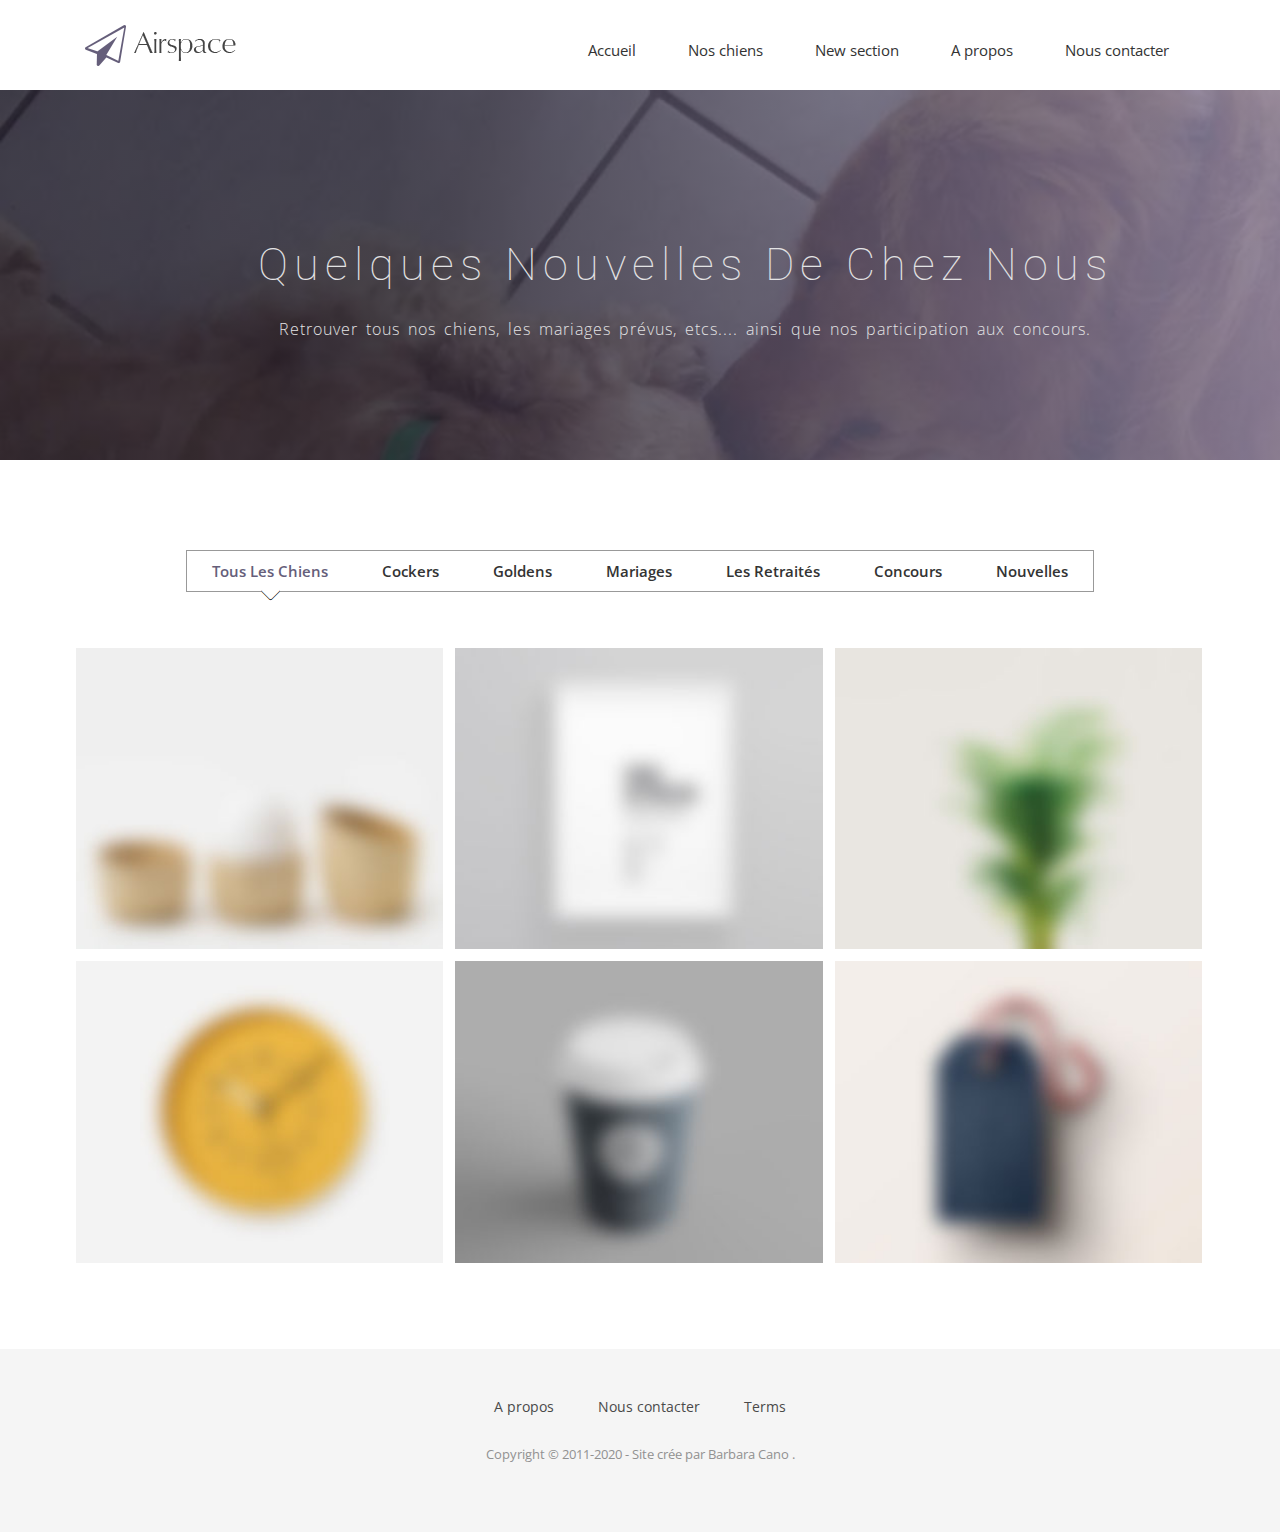
<file: work.html>
<!DOCTYPE html>
<html class="no-js">
  <head>
    <meta charset="utf-8">
    <meta http-equiv="X-UA-Compatible" content="IE=edge">
    <title>La Riviére d'Opale - Cocker et Golden</title>
    <meta name="description" content="">
    <meta name="viewport" content="width=device-width, initial-scale=1">
    <!-- Place favicon.ico and apple-touch-icon.png in the root directory -->
    
    <!-- CSS -->
    <link rel="stylesheet" href="css/owl.carousel.css">
    <link rel="stylesheet" href="css/bootstrap.min.css">
    <link rel="stylesheet" href="css/font-awesome.min.css">
    <link rel="stylesheet" href="css/style.css">
    <link rel="stylesheet" href="css/ionicons.min.css">
    <link rel="stylesheet" href="css/animate.css">
    <link rel="stylesheet" href="css/responsive.css">
    
    <!-- Js -->
    <script src="js/vendor/modernizr-2.6.2.min.js"></script>
    <script src="//ajax.googleapis.com/ajax/libs/jquery/1.10.2/jquery.min.js"></script>
    <script>window.jQuery || document.write('<script src="js/vendor/jquery-1.10.2.min.js"><\/script>')</script>
    <script src="js/bootstrap.min.js"></script>
    <script src="js/owl.carousel.min.js"></script>
    <script src="js/min/waypoints.min.js"></script>
    <script src="js/jquery.counterup.js"></script>
    <script src="js/plugins.js"></script>
    <script src="js/main.js"></script>
  </head>
  <body>

    <!-- Header Start -->
    <header>
      <div class="container">
        <div class="row">
          <div class="col-md-12">
            <!-- header Nav Start -->
            <nav class="navbar navbar-default">
              <div class="container-fluid">
                <!-- Brand and toggle get grouped for better mobile display -->
                <div class="navbar-header">
                  <button type="button" class="navbar-toggle collapsed" data-toggle="collapse" data-target="#bs-example-navbar-collapse-1">
                  <span class="sr-only">Toggle navigation</span>
                  <span class="icon-bar"></span>
                  <span class="icon-bar"></span>
                  <span class="icon-bar"></span>
                  </button>
                  <a class="navbar-brand" href="index.html">
                    <img src="img/logo.png" alt="Logo">
                  </a>
                </div>
                <!-- Collect the nav links, forms, and other content for toggling -->
                <div class="collapse navbar-collapse" id="bs-example-navbar-collapse-1">
                  <ul class="nav navbar-nav navbar-right">
                    <li><a href="index.html">Accueil</a></li>
                    <li><a href="work.html">Nos chiens</a></li>
                    <li><a href="#">New section</a></li>
                    <li><a href="about.html">A propos</a></li>
                    <li><a href="contact.html">Nous contacter</a></li>
                  </li>
                </ul>
                </div><!-- /.navbar-collapse -->
                </div><!-- /.container-fluid -->
              </nav>
            </div>
          </div>
        </div>
        </header><!-- header close -->
    
        <!-- Slider Start -->
    <section id="dog-header">
        <div class="container">
            <div class="row">
                <div class="col-md-12">
                    <div class="block">
                        <h1>Quelques Nouvelles de Chez Nous</h1>
                        <p>Retrouver tous nos chiens, les mariages prévus, etcs.... ainsi que nos participation aux concours. </p>
                    </div>
                </div>
            </div>
        </div>
    </section>
        <!-- Portfolio Start -->
    <section id="portfolio-work">
        <div class="container">
            <div class="row">
              <div class="col-md-12">
                <div class="block">
                  <div class="portfolio-menu">
                    <ul>
                        <li class="filter" data-filter="all">Tous les chiens</li>
                        <li class="filter" data-filter=".Cockers">Cockers</li>
                        <li class="filter" data-filter=".Goldens">Goldens</li>
                        <li class="filter" data-filter=".Mariages">Mariages</li>
                        <li class="filter" data-filter=".Retraites">Les retraités</li>
                        <li class="filter" data-filter=".Concours">Concours</li>
                        <li class="filter" data-filter=".News">Nouvelles</li>
                    </ul>
                  </div>
                  <div class="portfolio-contant">
                    <ul id="portfolio-contant-active">
                        <li class="mix Cockers">
                          <a href="categorie/cocker/nom_cocker/nom_cocker.html">
                            <img src="img/portfolio/work1.jpg" alt="">
                            <div class="overly">
                              <div class="position-center">
                                <h2>NOM COCKER </h2>
                                <p>Race mini description </p>                               
                              </div>
                            </div>
                          </a>
                      </li>
                      <li class="mix Goldens">
                        <a href="categorie/golden/nom_golden/nom_golden.html">
                          <img src="img/portfolio/work2.jpg" alt="">
                          <div class="overly">
                            <div class="position-center">
                              <h2>NOM GOLDEN</h2>
                              <p>Race mini description </p>
                            </div>
                          </div>
                        </a>
                      </li>
                      <li class="mix News">
                        <a href="categorie/news/titre_new/date_titre.html">
                          <img src="img/portfolio/work3.jpg" alt="">
                          <div class="overly">
                            <div class="position-center">
                              <h2>Titre nouvelle</h2>
                              <p>Date mini description </p>
                            </div>
                          </div>
                        </a>
                      </li>
                      <li class="mix Retraites">
                        <a href="categorie/cocker/nom_cocker/nom_cocker.html">
                          <img src="img/portfolio/work4.jpg" alt="">
                          <div class="overly">
                            <div class="position-center">
                              <h2>NOM chien</h2>
                              <p>Race Age mini description </p>
                            </div>
                          </div>
                        </a>
                      </li>
                      <li class="mix Concours">
                        <a href="categorie/concours/nom_concours/date_concours.html">
                          <img src="img/portfolio/work5.jpg" alt="">
                          <div class="overly">
                            <div class="position-center">
                              <h2>Titre concours</h2>
                              <p>Date mini description </p>
                            </div>
                          </div>
                        </a>
                      </li>
                      <li class="mix Mariages">
                        <a href="categorie/mariage/titre_mariage/date_mariage.html">
                          <img src="img/portfolio/work6.jpg" alt="">
                          <div class="overly">
                            <div class="position-center">
                              <h2>Mariage Nom</h2>
                              <p>Date nom parents </p>
                            </div>
                          </div>
                        </a>
                      </li>
                    </ul>
                  </div>
                </div>
              </div>
            </div>
        </div>
    </section>

    <!-- footer Start -->
    <footer>
      <div class="container">
        <div class="row">
          <div class="col-md-12">
            <div class="footer-manu">
              <ul>
                <li><a href="about.html">A propos</a></li>
                <li><a href="contact.html">Nous contacter</a></li>
                <li><a href="term.html">Terms</a></li>
              </ul>
            </div>
            <p>Copyright &copy; 2011-2020 - Site crée par <span>Barbara Cano</span> .</p>
          </div>
        </div>
      </div>
    </footer>  



<script>document.write('<script src="http://' + (location.host || 'localhost').split(':')[0] + ':35729/livereload.js?snipver=1"></' + 'script>')</script>
        
    </body>
</html>
</file>
<file: css/style.css>
@import url(http://fonts.googleapis.com/css?family=Open+Sans:400,300,600);
@import url(http://fonts.googleapis.com/css?family=Roboto:400,100,300,500,700);
@import url(http://fonts.googleapis.com/css?family=Volkhov:400italic);
/* var text-decoration */
/*--
	Common Css
--*/
body {
  font-family: 'Open Sans', sans-serif;
  -webkit-font-smoothing: antialiased;
}
h1,
h2,
h3,
h4,
h5,
h6 {
  font-family: 'Roboto', sans-serif;
}
h2 {
  font-size: 30px;
  font-weight: 400;
}
h3 {
  font-size: 28px;
  font-weight: 300;
}
p {
  font-size: 15px;
  line-height: 28px;
}
ul {
  padding: 0;
  margin: 0;
  list-style: none;
}
a,
a:active,
a:focus,
a:active {
  text-decoration: none !important;
}
.section-title {
  margin-bottom: 70px;
}
.section-title h2 {
  text-transform: uppercase;
  font-size: 28px;
  font-weight: 600;
}
.section-title p {
  font-family: 'Volkhov', serif;
  font-style: italic;
  color: #666;
}
/*--
	Header Start 
--*/
header {
  background: #fff;
  padding: 20px 0;
}
header .navbar {
  margin-bottom: 0px;
  border: 0px;
}
header .navbar-brand {
  padding-top: 5px;
}
header .navbar-default {
  background: none;
  border: 0px;
}
header .navbar-default .navbar-nav {
  padding-top: 10px;
}
header .navbar-default .navbar-nav li a {
  color: #333333;
  padding: 10px 26px;
  font-size: 15px;
}
font header .navbar-default .navbar-nav li a:hover {
  color: #000;
}
/*---------------------------------------------
					Index Start 
-----------------------------------------------*/
/*--
	Slider Start 
--*/
#slider {
  background: url("../img/slider-bg.jpg") no-repeat;
  background-size: cover;
  background-attachment: fixed;
  background-position: 10% 0%;
  padding: 200px 0 280px 0;
  position: relative;
}
#slider:before {
  content: "";
  position: absolute;
  left: 0;
  top: 0;
  bottom: 0;
  right: 0;
  width: 100%;
  height: 100%;
  background: linear-gradient(to left, #8b86a3, #322e40);
  opacity: 0.8;
}
#slider .block {
  color: #E3E3E4;
}
#slider .block h1 {
  font-family: 'Roboto', sans-serif;
  font-weight: 100;
  font-size: 45px;
  line-height: 60px;
  letter-spacing: 10px;
  padding-bottom: 45px;
}
#slider .block p {
  font-size: 23px;
  line-height: 40px;
  font-family: 'Roboto', sans-serif;
  font-weight: 300;
  letter-spacing: 3px;
}
/*--
	wrapper Start 
--*/
#intro {
  padding: 30px 0;
}
#intro .block h2 {
  padding-top: 35px;
  line-height: 27px;
  margin: 0;
}
#intro .block p {
  color: #7B7B7B;
  padding-top: 20px;
}
#intro .block img {
  padding-left: 40px;
  width: 100%;
}
#intro .section-title {
  margin-bottom: 0px;
}
#intro .section-title p {
  padding-top: 20px;
}
/*--
	service Start 
--*/
#service {
  text-align: center;
  padding: 30px;
}
#service .service-item {
  padding-bottom: 30px;
}
#service .service-item i {
  font-size: 60px;
  color: #4A4656;
}
#service .service-item h4 {
  padding-top: 20px;
  margin: 0;
  color: #666;
}
#service .service-item p {
  color: #888;
  padding-top: 10px;
  margin: 0;
  font-size: 14px;
  line-height: 1.8;
}
/*--
	call-to-action Start 
--*/
#call-to-action {
  background: url("../img/call-to-action-bg.jpg") no-repeat;
  background-size: cover;
  background-attachment: fixed;
  padding: 70px 0px;
  position: relative;
  text-align: center;
  color: #fff;
}
#call-to-action:before {
  content: "";
  position: absolute;
  left: 0;
  right: 0;
  top: 0;
  bottom: 0;
  width: 100%;
  height: 100%;
  background: #1d192c;
  opacity: 0.8;
}
#call-to-action h2 {
  padding-bottom: 20px;
  line-height: 33px;
  margin: 0;
  font-size: 30px;
}
#call-to-action p {
  font-size: 14px;
  line-height: 1.6;
}
#call-to-action .btn-call-to-action {
  padding: 15px 35px;
  border: none;
  background-color: #fff;
  font-size: 15px;
  color: #333333;
  margin-top: 30px;
}
/*--
	Feature Start 
--*/
#feature {
  background: url("../img/featue-bg.jpg");
  background-position: 50% 94px;
  width: 100%;
  display: block;
  position: relative;
  overflow: visible;
  background-attachment: fixed;
  background-repeat: no-repeat;
  background-position: center center;
  background-color: #fff;
  -webkit-background-size: cover;
  -moz-background-size: cover;
  -o-background-size: cover;
  background-size: cover;
  -webkit-box-sizing: border-box;
  -moz-box-sizing: border-box;
  box-sizing: border-box;
  -webkit-backface-visibility: hidden;
  backface-visibility: hidden;
  padding: 100px 0;
}
#feature h2 {
  font-size: 28px;
  font-weight: 600;
  margin-bottom: 30px;
}
#feature p {
  color: rgb(34, 34, 34);
  margin-bottom: 20px;
}
#feature .btn-view-works {
  background: #655E7A;
  color: #fff;
  padding: 10px 20px;
}
/*--
	content Start 
--*/
#testimonial {
  padding: 100px 0;
}
#testimonial .block h2 {
  line-height: 27px;
  color: #5C5C5C;
  padding-top: 110px;
}
#testimonial .block p {
  padding-top: 50px;
  color: #7B7B7B;
}
#testimonial .counter-box li {
  width: 50%;
  float: left;
  text-align: center;
  margin: 30px 0 30px;
}
#testimonial .counter-box li i {
  font-size: 35px;
}
#testimonial .counter-box li h4 {
  font-size: 30px;
  font-weight: bold;
}
#testimonial .counter-box li span {
  color: #555;
}
#testimonial .testimonial-carousel {
  text-align: center;
  width: 75%;
  border: 1px solid #DEDEDE;
  padding: 24px;
  margin: 0 auto;
}
#testimonial .testimonial-carousel img {
  padding-bottom: 38px;
}
#testimonial .testimonial-carousel p {
  line-height: 28px;
  font-weight: 300;
  padding-bottom: 20px;
}
#testimonial .testimonial-carousel .user img {
  padding-bottom: 0px;
  border-radius: 500px;
}
#testimonial .testimonial-carousel .user p {
  padding-bottom: 0;
  font-size: 12px;
  line-height: 20px;
  color: #353241;
}
#testimonial .testimonial-carousel .user p span {
  display: block;
  color: #353241;
  font-weight: 600;
}
#testimonial .testimonial-carousel .owl-carousel .owl-pagination div {
  border: 1px solid #1D1D1D;
  border-radius: 500px;
  display: inline-block;
  height: 10px;
  margin-right: 15px;
  width: 10px;
}
#testimonial .testimonial-carousel .owl-carousel .owl-pagination div.active {
  background: #5C5C5C;
  font-size: 30px;
  display: inline-block;
  border: 0px;
}
/*--
	features Start 
--*/
#clients-logo-section {
  padding-top: 30px;
  padding-bottom: 30px;
}
#clients-logo-section .clients-logo-img {
  padding: 0px 30px;
}
/*---------------------------------------------
					Work Start 
-----------------------------------------------*/
/*--
	Slider-work Start 
--*/
#global-header {
  background: url("../img/slider-bg2.jpg") no-repeat;
  background-size: cover;
  padding-top: 150px;
  padding-bottom: 107px;
  position: relative;
  background-attachment: fixed;
}
#global-header:before {
  content: "";
  position: absolute;
  left: 0;
  top: 0;
  bottom: 0;
  right: 0;
  width: 100%;
  height: 100%;
  background: linear-gradient(to left, #928dab, #1f1c2c 70%);
  opacity: 0.8;
}
#global-header .block {
  color: #E3E3E4;
  margin: 0 auto;
  padding-left: 90px;
  text-align: center;
}
#global-header .block h1 {
  font-weight: 100;
  font-size: 45px;
  letter-spacing: 6px;
  padding-bottom: 15px;
  margin-top: 0;
  text-transform: capitalize;
}
#global-header .block p {
  font-size: 16px;
  font-weight: 300;
  letter-spacing: 1px;
  word-spacing: 3px;
}
/*--
	portfolio-work Start 
--*/
#portfolio-work {
  overflow: hidden;
  padding: 80px 0;
}
#portfolio-work .block .portfolio-menu {
  padding-bottom: 10px;
  padding-top: 10px;
  text-align: center;
}
#portfolio-work .block .portfolio-menu ul {
  border: 1px solid #999999;
  display: inline-block;
  margin-bottom: 40px;
}
#portfolio-work .block .portfolio-menu ul li {
  display: inline-block;
  padding: 0px 25px;
  cursor: pointer;
  font-size: 15px;
  line-height: 40px;
  font-weight: 600;
  color: #333333;
  text-transform: capitalize;
  position: relative;
}
#portfolio-work .block .portfolio-menu ul .active {
  color: #655E7A;
  position: relative;
}
#portfolio-work .block .portfolio-menu ul .active:before {
  content: "\f0d7";
  position: absolute;
  font-family: 'FontAwesome';
  bottom: -18px;
  font-size: 30px;
  width: 20px;
  left: 0px;
  right: 0px;
  top: 23px;
  margin: 0 auto;
  color: #fff;
  text-shadow: 0 1px 0px rgba(0, 0, 0, 0.9);
  -webkit-transition: all 0.4s ease-in-out;
  -moz-transition: all 0.4s ease-in-out;
  -o-transition: all 0.4s ease-in-out;
  -ms-transition: all 0.4s ease-in-out;
  transition: all 0.4s ease-in-out;
}
#portfolio-work .block .portfolio-menu ul li:hover:before {
  content: "\f0d7";
  position: absolute;
  font-family: 'FontAwesome';
  bottom: -18px;
  font-size: 30px;
  width: 20px;
  left: 0px;
  right: 0px;
  top: 24px;
  margin: 0 auto;
  color: #fff;
  text-shadow: 0 1px 0px rgba(0, 0, 0, 0.9);
  -webkit-transition: all 0.4s ease-in-out;
  -moz-transition: all 0.4s ease-in-out;
  -o-transition: all 0.4s ease-in-out;
  -ms-transition: all 0.4s ease-in-out;
  transition: all 0.4s ease-in-out;
}
#portfolio-work .block .portfolio-contant ul li {
  float: left;
  width: 32.22%;
  overflow: hidden;
  margin: 6px;
  position: relative;
}
#portfolio-work .block .portfolio-contant ul li:hover .overly {
  opacity: 1;
}
#portfolio-work .block .portfolio-contant ul li:hover .position-center {
  position: absolute;
  top: 50%;
  -webkit-transform: translate(0%, -50%);
  -moz-transform: translate(0%, -50%);
  -ms-transform: translate(0%, -50%);
  transform: translate(0%, -50%);
}
#portfolio-work .block .portfolio-contant ul li a {
  display: block;
  color: #fff;
}
#portfolio-work .block .portfolio-contant ul li a h2 {
  font-size: 22px;
  text-transform: uppercase;
  letter-spacing: 1px;
}
#portfolio-work .block .portfolio-contant ul li a p {
  font-size: 15px;
}
#portfolio-work .block .portfolio-contant ul li a span {
  font-style: italic;
  font-size: 13px;
  color: #655E7A;
}
#portfolio-work .block .portfolio-contant ul img {
  width: 100%;
  height: auto;
}
#portfolio-work .block .portfolio-contant .overly {
  position: absolute;
  top: 0;
  bottom: 0;
  right: 0;
  left: 0;
  background: rgba(0, 0, 0, 0.9);
  opacity: 0;
  -webkit-transition: .3s all;
  -o-transition: .3s all;
  transition: .3s all;
  text-align: center;
}
#portfolio-work .block .portfolio-contant .position-center {
  position: absolute;
  top: 50%;
  left: 10%;
  -webkit-transform: translate(0%, 50%);
  -moz-transform: translate(0%, 50%);
  -ms-transform: translate(0%, 50%);
  transform: translate(0%, 50%);
  -webkit-transition: .5s all;
  -o-transition: .5s all;
  transition: .5s all;
}
#portfolio-work .block .mix {
  display: none;
}
/*--
	wrapper-work Start 
--*/
#wrapper-work {
  overflow: hidden;
  padding-top: 100px;
}
#wrapper-work ul li {
  width: 50%;
  float: left;
  position: relative;
}
#wrapper-work ul li img {
  width: 100%;
  height: 100%;
}
#wrapper-work ul li .items-text {
  position: absolute;
  top: 0;
  bottom: 0;
  left: 0;
  right: 0;
  width: 100%;
  height: 100%;
  color: #fff;
  background: rgba(0, 0, 0, 0.6);
  padding-left: 44px;
  padding-top: 140px;
}
#wrapper-work ul li .items-text h2 {
  padding-bottom: 28px;
  padding-top: 75px;
  position: relative;
}
#wrapper-work ul li .items-text h2:before {
  content: "";
  position: absolute;
  left: 0;
  bottom: 0;
  width: 75px;
  height: 3px;
  background: #fff;
}
#wrapper-work ul li .items-text p {
  padding-top: 30px;
  font-size: 16px;
  line-height: 27px;
  font-weight: 300;
  padding-right: 80px;
}
/*--
	features-work Start 
--*/
#features-work {
  padding-top: 50px;
  padding-bottom: 75px;
}
#features-work .block ul li {
  width: 19%;
  text-align: center;
  display: inline-block;
  padding: 40px 0px;
}
/*---------------------------------------------
					Work Close 
-----------------------------------------------*/
/*=============================================*/
/*---------------------------------------------
					 Contact Start 
-----------------------------------------------*/
/*--
	slider-contact Start 
--*/
#slider-contact {
  background: url("../img/slider-bg2.jpg") no-repeat;
  background-size: cover;
  padding-top: 150px;
  padding-bottom: 107px;
  position: relative;
}
#slider-contact:before {
  content: "";
  position: absolute;
  left: 0;
  top: 0;
  bottom: 0;
  right: 0;
  width: 100%;
  height: 100%;
  background: linear-gradient(to left, #928dab, #1f1c2c 70%);
  opacity: 0.8;
}
#slider-contact .block {
  color: #E3E3E4;
  margin: 0 auto;
  padding-left: 90px;
}
#slider-contact .block h1 {
  font-family: 'Roboto', sans-serif;
  font-weight: 100;
  font-size: 45px;
  line-height: 60px;
  letter-spacing: 6px;
  padding-bottom: 15px;
}
#slider-contact .block p {
  font-size: 23px;
  line-height: 40px;
  font-family: 'Roboto', sans-serif;
  font-weight: 300;
  letter-spacing: 1px;
  word-spacing: 3px;
}
/*--
	contact-form Start 
--*/
#contact-form {
  padding-top: 70px;
  padding-bottom: 35px;
}
#contact-form .block form .form-group {
  padding-bottom: 15px;
  margin: 0px;
}
#contact-form .block form .form-group .form-control {
  background: #F6F8FA;
  height: 60px;
  border: 1px solid #EEF2F6;
  box-shadow: none;
  width: 100%;
}
#contact-form .block form .form-group-2 {
  padding-bottom: 15px;
  margin: 0px;
}
#contact-form .block form .form-group-2 textarea {
  background: #F6F8FA;
  height: 135px;
  border: 1px solid #EEF2F6;
  box-shadow: none;
  width: 100%;
}
#contact-form .block button {
  width: 100%;
  height: 60px;
  background: #47424C;
  border: none;
  color: #fff;
  font-family: 'Open Sans', sans-serif;
  font-size: 18px;
}
/*--
	wrapper-contact Start 
--*/
.address-block li {
  margin-bottom: 20px;
}
.address-block li i {
  margin-right: 15px;
  font-size: 20px;
  width: 20px;
}
.social-icons {
  margin-top: 40px;
}
.social-icons li {
  display: inline-block;
  margin: 0 6px;
}
.social-icons a {
  display: inline-block;
}
.social-icons i {
  color: #2C2C2C;
  margin-right: 25px;
  font-size: 25px;
}
.google-map {
  position: relative;
}
.google-map #map {
  width: 100%;
  height: 300px;
  background-color: #ff432e;
}
#contact-box {
  padding-top: 35px;
  padding-bottom: 58px;
}
#contact-box .block img {
  width: 100%;
}
#contact-box .block h2 {
  font-family: 'Open Sans', sans-serif;
  font-weight: 300;
  color: #000;
  font-size: 28px;
  padding-bottom: 30px;
}
#contact-box .block p {
  color: #5C5C5C;
  display: block;
}
/*--
	features-contact Start 
--*/
#features-contact {
  padding-top: 50px;
  padding-bottom: 75px;
}
#features-contact .block ul li {
  width: 19%;
  text-align: center;
  display: inline-block;
  padding: 40px 0px;
}
/*---------------------------------------------
					Contact Close 
-----------------------------------------------*/
/*--------- Heading------------*/
.heading {
  padding-bottom: 60px;
  text-align: center;
}
.heading h2 {
  color: #000;
  font-size: 30px;
  line-height: 40px;
  font-weight: 400;
}
.heading p {
  font-size: 18px;
  line-height: 40px;
  color: #292929;
  font-weight: 300;
}
/*---------------------------*/
/*--
	footer Start 
--*/
footer {
  background: #F5F5F5;
  text-align: center;
  padding-top: 48px;
  padding-bottom: 55px;
}
footer p {
  font-size: 13px;
  line-height: 25px;
  color: #919191;
}
footer a {
  color: #595959;
}
footer .footer-manu {
  padding-bottom: 25px;
}
footer .footer-manu ul {
  margin: 0px;
  padding: 0px;
}
footer .footer-manu ul li {
  display: inline-block;
  padding: 0px 20px;
}
footer .footer-manu ul li a {
  display: inline-block;
  color: #494949;
}
footer .footer-manu ul li a:hover {
  color: #000;
}
/*--
	Chien Start 
--*/
#dog {
  background: url("");
  background-position: 50% 94px;
  width: 100%;
  display: block;
  position: relative;
  overflow: visible;
  background-attachment: fixed;
  background-repeat: no-repeat;
  background-position: center center;
  background-color: #fff;
  -webkit-background-size: cover;
  -moz-background-size: cover;
  -o-background-size: cover;
  background-size: cover;
  -webkit-box-sizing: border-box;
  -moz-box-sizing: border-box;
  box-sizing: border-box;
  -webkit-backface-visibility: hidden;
  backface-visibility: hidden;
  padding: 50px 0;
}
#dog h2 {
  font-size: 28px;
  font-weight: 600;
  margin-bottom: 30px;
}
#dog p {
  color: rgb(34, 34, 34);
  margin-bottom: 20px;
}
#dog .btn-view-works {
  background: #655E7A;
  color: #fff;
  padding: 10px 20px;
}
/*--
	Slider-work Start 
--*/
#dog-header {
  background: url("../img/slider-bg.jpg") no-repeat;
  background-size: cover;
  padding-top: 150px;
  padding-bottom: 107px;
  position: relative;
  background-attachment: fixed;
}
#dog-header:before {
  content: "";
  position: absolute;
  left: 0;
  top: 0;
  bottom: 0;
  right: 0;
  width: 100%;
  height: 100%;
  background: linear-gradient(to left, #928dab, #1f1c2c 70%);
  opacity: 0.8;
}
#dog-header .block {
  color: #E3E3E4;
  margin: 0 auto;
  padding-left: 90px;
  text-align: center;
}
#dog-header .block h1 {
  font-weight: 100;
  font-size: 45px;
  letter-spacing: 6px;
  padding-bottom: 15px;
  margin-top: 0;
  text-transform: capitalize;
}
#dog-header .block p {
  font-size: 16px;
  font-weight: 300;
  letter-spacing: 1px;
  word-spacing: 3px;
}
</file>
<file: css/responsive.css>
/*		Default Layout: 992px. 
		Gutters: 24px.
		Outer margins: 48px.
		Leftover space for scrollbars @1024px: 32px.
-------------------------------------------------------------------------------
cols    1     2      3      4      5      6      7      8      9      10
px      68    160    252    344    436    528    620    712    804    896    */
/*		Tablet Layout: 768px.
		Gutters: 24px.
		Outer margins: 28px.
		Inherits styles from: Default Layout.
-----------------------------------------------------------------
cols    1     2      3      4      5      6      7      8
px      68    160    252    344    436    528    620    712    */
@media only screen and (min-width: 768px) and (max-width: 991px) {
  /*---------------------------------------------
					Index Start 
-----------------------------------------------*/
  /*--
	wrapper Start 
--*/
  #wrapper {
    text-align: center;
  }
  #wrapper .block img {
    padding-top: 100px;
    width: 50%;
  }
  /*--
	content Start 
--*/
  #content {
    text-align: center;
  }
  #content .block {
    padding-bottom: 100px;
  }
  /*--
	features Start 
--*/
  #features {
    text-align: center;
  }
  /*--
	footer Start 
--*/
  footer .navbar {
    margin-bottom: 0px;
    border: 0px;
    min-height: 40px;
  }
  footer .navbar-default {
    border: 0px;
    width: 68%;
  }
  footer .navbar-default .navbar-nav li a {
    color: #494949;
    padding: 10px 10px;
    font-size: 15px;
  }
  footer .navbar-default .navbar-nav li a:hover {
    color: #000;
  }
  /*---------------------------------------------
					Index Close 
-----------------------------------------------*/
  /*=============================================*/
  /*---------------------------------------------
					Work Start 
-----------------------------------------------*/
  /*--
	slider-work Start 
--*/
  #slider-work .block h1 {
    font-size: 28px;
  }
  #slider-work .block p {
    font-size: 15px;
  }
  /*--
	portfolio Start 
--*/
  #portfolio-work .block .portfolio-manu {
    padding-left: 0px;
  }
  #portfolio-work .block .portfolio-contant ul li a .img-heading {
    padding: 5px 0 5px 13px;
  }
  #portfolio-work .block .portfolio-contant ul li a .img-heading h2 {
    font-size: 20px;
    line-height: 25px;
  }
  #portfolio-work .block .portfolio-contant ul li a .img-heading p {
    font-size: 11px;
    line-height: 20px;
  }
  #portfolio-work .block .portfolio-contant ul li a .overlay {
    padding-left: 15px;
  }
  #portfolio-work .block .portfolio-contant ul li a .overlay h2 {
    padding-top: 30px;
    padding-bottom: 15px;
    font-size: 20px;
    line-height: 25px;
  }
  #portfolio-work .block .portfolio-contant ul li a .overlay p {
    font-size: 11px;
    line-height: 20px;
    padding-top: 15px;
  }
  /*--
	wrapper Start 
--*/
  #wrapper-work ul li .items-text {
    padding-top: 0;
    padding-left: 25px;
  }
  #wrapper-work ul li .items-text h2 {
    padding-bottom: 10px;
    padding-top: 40px;
  }
  #wrapper-work ul li .items-text p {
    font-size: 14px;
    line-height: 20px;
    padding-right: 30px;
  }
  /*--
	features Start 
--*/
  #features-work .block ul li {
    width: 49%;
  }
  /*---------------------------------------------
					Work close 
-----------------------------------------------*/
  /*=============================================*/
  /*---------------------------------------------
					contact start 
-----------------------------------------------*/
  #wrapper-contact .block {
    padding-bottom: 50px;
  }
  /*--
	features-contact Start 
--*/
  #features-contact .block ul li {
    width: 49%;
  }
  /*---------------------------------------------
					contact close 
-----------------------------------------------*/
  /*------------------*/
}
/*		Mobile Layout: 320px.
		Gutters: 24px.
		Outer margins: 34px.
		Inherits styles from: Default Layout.
---------------------------------------------
cols    1     2      3
px      68    160    252    */
@media only screen and (max-width: 767px) {
  /*---------------------------------------------
					Index Start 
-----------------------------------------------*/
  .heading {
    padding-left: 0px;
  }
  h2 {
    font-size: 18px;
  }
  p {
    font-size: 13px;
  }
  header .navbar-default .navbar-toggle {
    margin-top: 20px;
    margin-bottom: 20px;
  }
  #slider {
    padding-top: 90px;
    padding-bottom: 100px;
  }
  #slider .block {
    padding-left: 0px;
  }
  #slider .block h1 {
    font-size: 20px;
  }
  #slider .block p {
    font-size: 13px;
  }
  /*--
	wrapper Start 
--*/
  #wrapper {
    text-align: center;
    padding-top: 70px;
    padding-bottom: 100px;
  }
  #wrapper .block img {
    padding-top: 100px;
    padding-left: 0px;
    width: 100%;
  }
  /*--
	service Start 
--*/
  #service {
    padding-top: 100px;
  }
  #service .thumbnail {
    padding-bottom: 70px;
  }
  /*--
	call-to-action Start 
--*/
  #call-to-action p {
    padding: 0px 0px 40px;
  }
  #call-to-action .btn {
    padding: 10px 20px;
    font-size: 15px;
  }
  /*--
	content Start 
--*/
  #content {
    text-align: center;
    padding-top: 70px;
  }
  #content .block {
    padding-bottom: 100px;
  }
  #content .block h2 {
    padding-top: 0px;
  }
  #content .block-bottom {
    padding: 0px;
  }
  #content .block-bottom .item-img {
    padding-left: 0px;
  }
  /*--
	features Start 
--*/
  #features .features-img {
    text-align: center;
  }
  /*---------------------------------------------
					Index Close 
-----------------------------------------------*/
  /*=============================================*/
  /*---------------------------------------------
					Work Start 
-----------------------------------------------*/
  #slider-work {
    padding-top: 100px;
    padding-bottom: 100px;
  }
  #slider-work .block {
    padding-left: 0px;
  }
  #slider-work .block h1 {
    font-size: 20px;
  }
  #slider-work .block p {
    font-size: 11px;
    line-height: 25px;
  }
  /*--
	portfolio Start 
--*/
  #portfolio-work .block .portfolio-manu {
    padding-left: 0px;
    text-align: center;
  }
  #portfolio-work .block .portfolio-manu ul li {
    padding: 0 8px;
  }
  #portfolio-work .block .portfolio-contant ul li {
    width: 100%;
  }
  #portfolio-work .block .portfolio-contant ul li a .img-heading {
    padding: 5px 0 5px 13px;
  }
  #portfolio-work .block .portfolio-contant ul li a .img-heading h2 {
    font-size: 20px;
    line-height: 25px;
  }
  #portfolio-work .block .portfolio-contant ul li a .img-heading p {
    font-size: 11px;
    line-height: 20px;
  }
  #portfolio-work .block .portfolio-contant ul li a .overlay {
    padding-left: 15px;
  }
  #portfolio-work .block .portfolio-contant ul li a .overlay h2 {
    padding-top: 65px;
    padding-bottom: 15px;
    font-size: 20px;
    line-height: 25px;
  }
  #portfolio-work .block .portfolio-contant ul li a .overlay p {
    font-size: 11px;
    line-height: 20px;
    padding-top: 15px;
    padding-right: 5px;
  }
  /*--
	wrapper Start 
--*/
  #wrapper-work ul li {
    float: none;
    width: 100%;
  }
  #wrapper-work ul li .items-text {
    padding-left: 15px;
    padding-top: 30px;
  }
  #wrapper-work ul li .items-text h2 {
    padding-top: 10px;
    padding-bottom: 15px;
    font-size: 20px;
    line-height: 25px;
  }
  #wrapper-work ul li .items-text p {
    font-size: 11px;
    line-height: 20px;
    padding-top: 15px;
  }
  /*--
	features Start 
--*/
  #features-work .block ul li {
    display: block;
    width: 100%;
  }
  /*---------------------------------------------
					Work close 
-----------------------------------------------*/
  /*=============================================*/
  /*---------------------------------------------
					contact Start 
-----------------------------------------------*/
  /*--
	slider-contact Start 
--*/
  #slider-contact {
    padding-top: 100px;
    padding-bottom: 100px;
  }
  #slider-contact .block {
    padding-left: 0px;
  }
  #slider-contact .block h1 {
    font-size: 20px;
  }
  #slider-contact .block p {
    font-size: 11px;
    line-height: 25px;
  }
  /*--
	wrapper-contact Start 
--*/
  #wrapper-contact .block {
    padding-bottom: 50px;
  }
  #wrapper-contact .block .location p {
    width: 100%;
  }
  #wrapper-contact .block .social-media-icon a i {
    padding-top: 30px;
  }
  /*--
	features-contact Start 
--*/
  #features-contact .block ul li {
    display: block;
    width: 100%;
  }
  /*---------------------------------------------
					contact close 
-----------------------------------------------*/
  /*--
	footer Start 
--*/
  footer .footer-manu {
    display: none;
  }
}
/*		Wide Mobile Layout: 480px.
		Gutters: 24px.
		Outer margins: 22px.
		Inherits styles from: Default Layout, Mobile Layout.
------------------------------------------------------------
cols    1     2      3      4      5
px      68    160    252    344    436    */
/*	Retina media query.
	Overrides styles for devices with a 
	device-pixel-ratio of 2+, such as iPhone 4.
-----------------------------------------------    */
</file>
